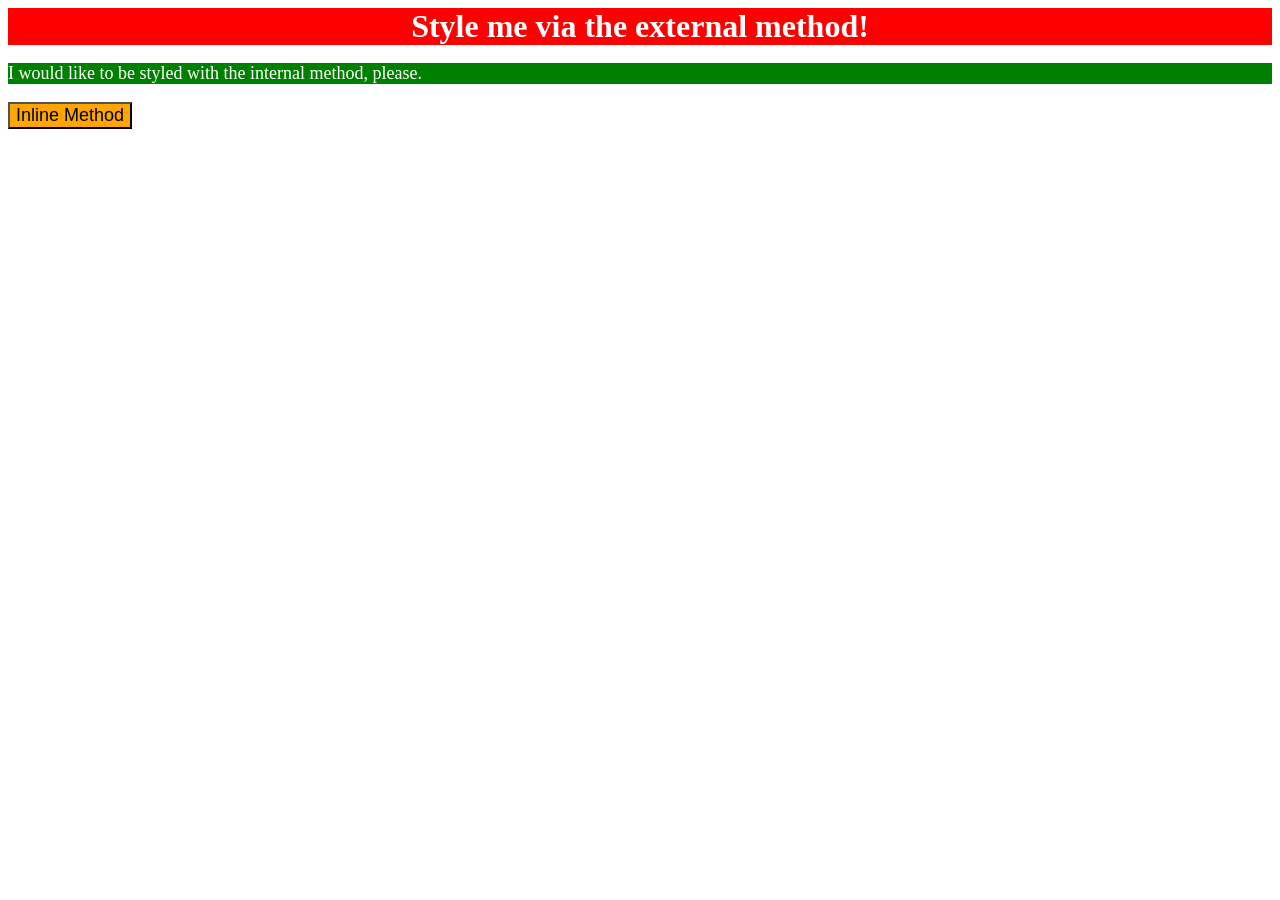
<file: foundations/01-css-methods/index.html>
<!DOCTYPE html>
<html lang="en">
  <head>
    <meta charset="UTF-8" />
    <meta http-equiv="X-UA-Compatible" content="IE=edge" />
    <meta name="viewport" content="width=device-width, initial-scale=1.0" />
    <link rel="stylesheet" href="styles.css" />
    <style>
      p {
        background-color: green;
        color: white;
        font-size: 18px;
      }
    </style>
    <title>Methods for Adding CSS</title>
  </head>
  <body>
    <div>Style me via the external method!</div>
    <p>I would like to be styled with the internal method, please.</p>
    <button style="background-color: orange; font-size: 18px">
      Inline Method
    </button>
  </body>
</html>
</file>
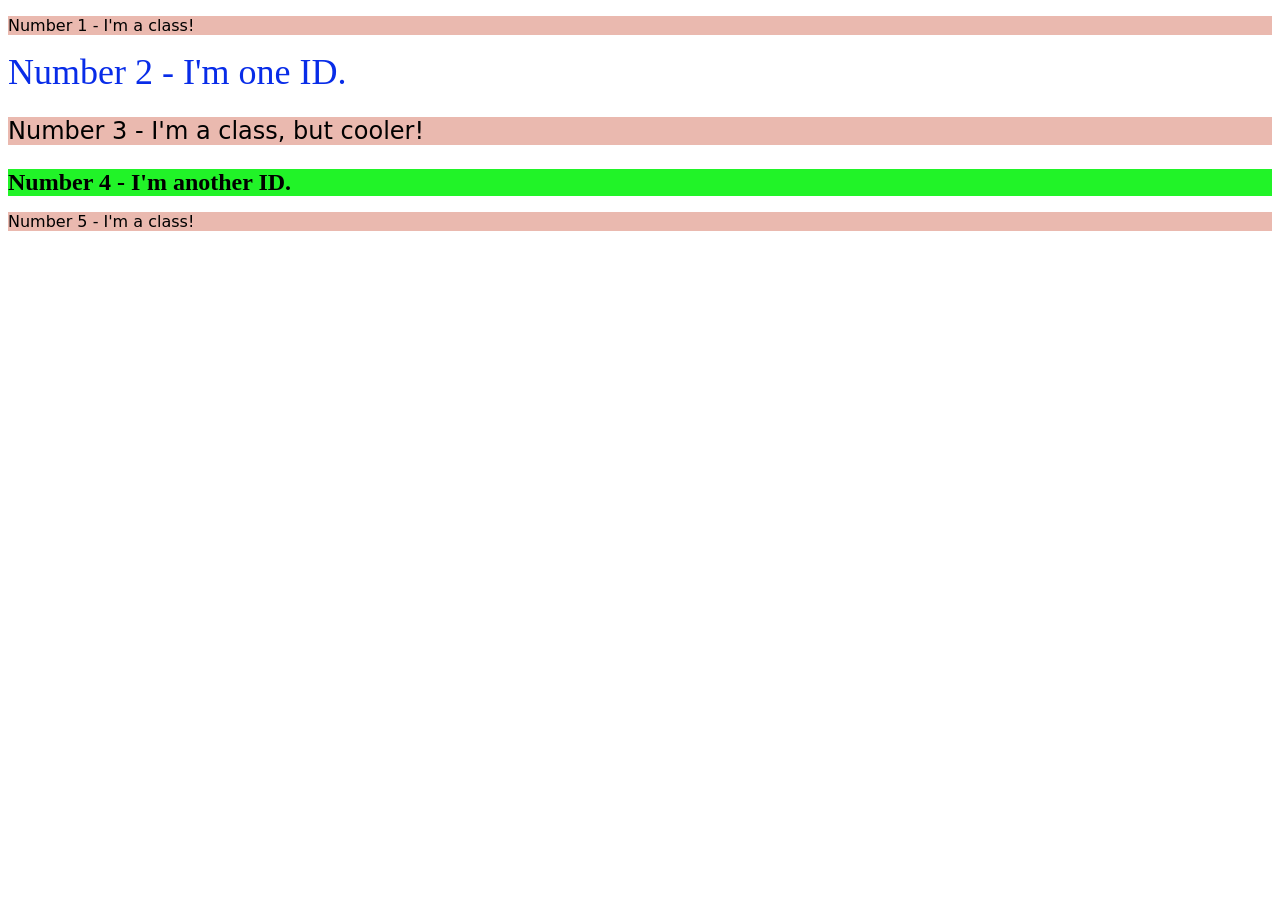
<file: foundations/02-class-id-selectors/index.html>
<!DOCTYPE html>
<html lang="en">
  <head>
    <meta charset="UTF-8" />
    <meta http-equiv="X-UA-Compatible" content="IE=edge" />
    <meta name="viewport" content="width=device-width, initial-scale=1.0" />
    <title>Class and ID Selectors</title>
    <link rel="stylesheet" href="style.css" />
  </head>
  <body>
    <p class="my-class">Number 1 - I'm a class!</p>
    <div id="div-blue">Number 2 - I'm one ID.</div>
    <p class="my-class cooler">Number 3 - I'm a class, but cooler!</p>
    <div id="div-black">Number 4 - I'm another ID.</div>
    <p class="my-class">Number 5 - I'm a class!</p>
  </body>
</html>
</file>
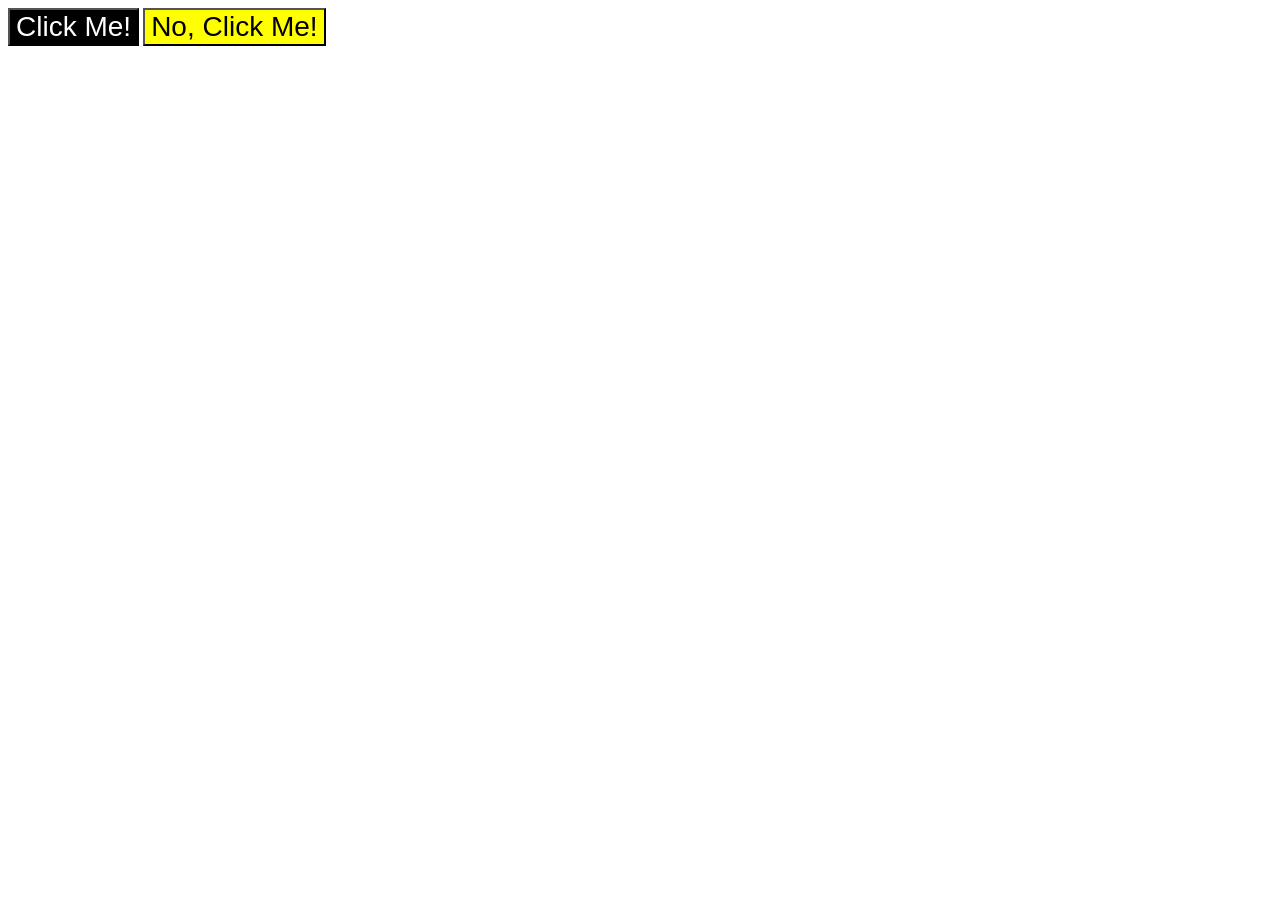
<file: foundations/03-grouping-selectors/index.html>
<!DOCTYPE html>
<html lang="en">
  <head>
    <meta charset="UTF-8" />
    <meta http-equiv="X-UA-Compatible" content="IE=edge" />
    <meta name="viewport" content="width=device-width, initial-scale=1.0" />
    <title>Grouping Selectors</title>
    <link rel="stylesheet" href="style.css" />
  </head>
  <body>
    <button class="one">Click Me!</button>
    <button class="two">No, Click Me!</button>
  </body>
</html>
</file>
<file: foundations/01-css-methods/styles.css>
div {
    background-color: red;
    color: white;
    font-size: 32px;
    text-align: center;
    font-weight: bold;
}
</file>
<file: foundations/02-class-id-selectors/style.css>
.my-class {
    background-color: #eab9af;
    font-family: Verdana, "DejaVu Sans", sans-serif;
}

.cooler {
    font-size: 24px;
}

#div-blue {
    color: #082ce8;
    font-size: 36px;
}

#div-black {
    background-color: #21f328;
    font-size: 24px;
    font-weight: bold;
}
</file>
<file: foundations/03-grouping-selectors/style.css>
.one {
    background-color:black;
    color: white;
}

.two {
    background-color: yellow;
}

.one,
.two {
    font-size: 28px;
    font-family: Helvetica, "Times New Roman" sans-serif;
}
</file>
